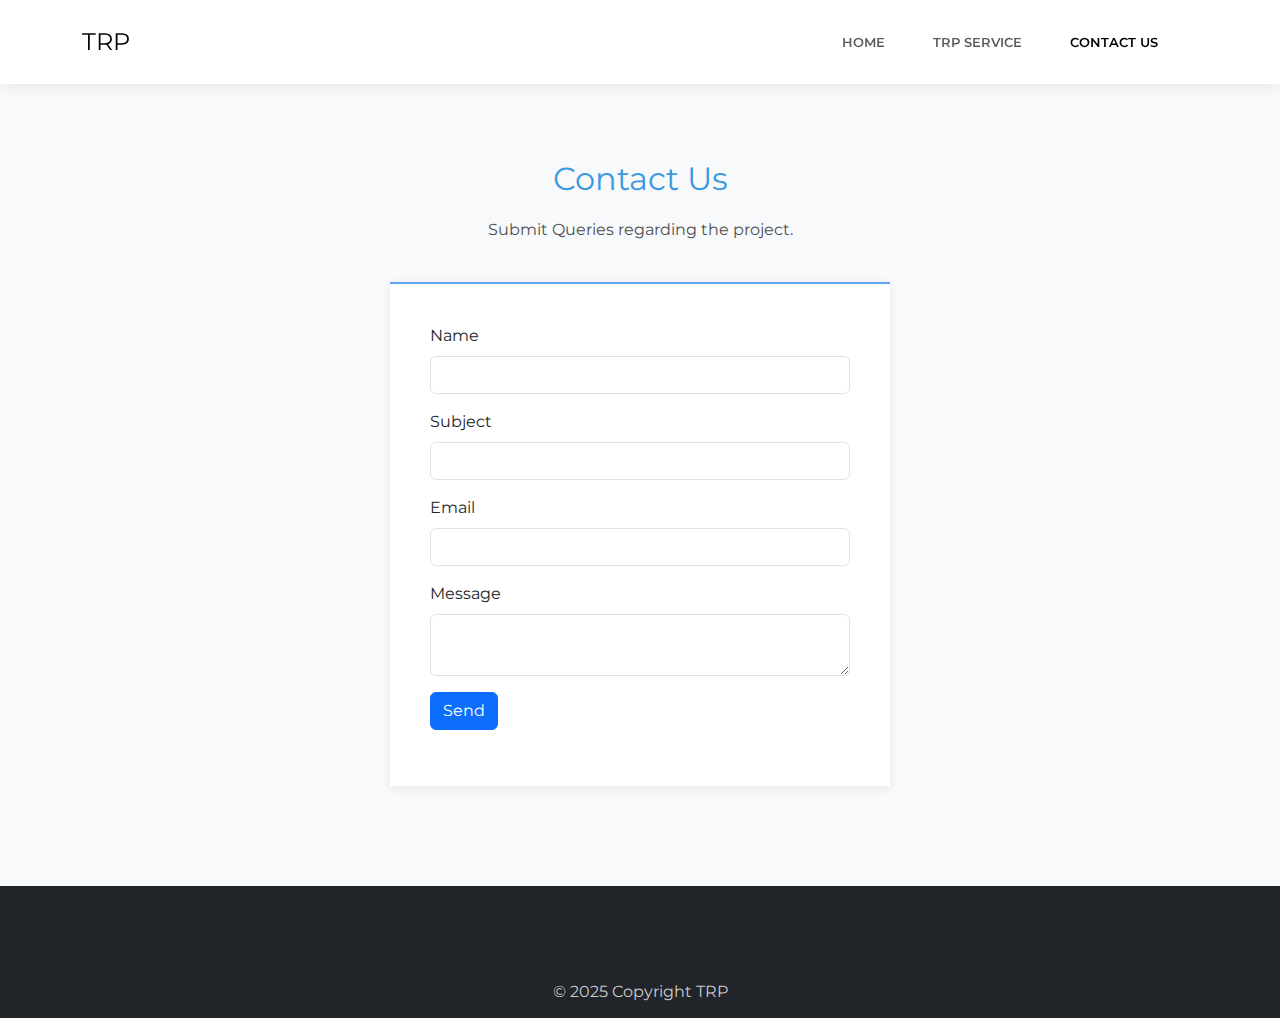
<file: bootstrap_generated_extract/contact-us.html>
<!DOCTYPE html><html data-bs-theme="light" lang="en"><head><meta charset="utf-8"><meta name="viewport" content="width=device-width, initial-scale=1.0, shrink-to-fit=no"><title>Contact Us - TRP</title><link rel="stylesheet" href="assets/bootstrap/css/bootstrap.min.css"><link rel="stylesheet" href="assets/css/styles.min.css"></head><body><nav class="navbar navbar-expand-lg fixed-top bg-body clean-navbar"><div class="container"><a class="navbar-brand logo" href="#">TRP</a><button data-bs-toggle="collapse" class="navbar-toggler" data-bs-target="#navcol-1"><span class="visually-hidden">Toggle navigation</span><span class="navbar-toggler-icon"></span></button><div class="collapse navbar-collapse" id="navcol-1"><ul class="navbar-nav ms-auto"><li class="nav-item"><a class="nav-link" href="/index.html">Home</a></li><li class="nav-item"><a class="nav-link" href="trp-service.html">trp sERVICE</a></li><li class="nav-item"><a class="nav-link active" href="/contact-us.html">Contact Us</a></li></ul></div></div></nav><main class="page"><section class="clean-block clean-form dark"><div class="container"><div class="block-heading"><h2 class="text-info">Contact Us</h2><p>Submit Queries regarding the project.</p></div><form><div class="mb-3"><label class="form-label" for="name">Name</label><input class="form-control" type="text" id="name" name="name" data-bs-theme="light"></div><div class="mb-3"><label class="form-label" for="subject">Subject</label><input class="form-control" type="text" id="subject" name="subject" data-bs-theme="light"></div><div class="mb-3"><label class="form-label" for="email">Email</label><input class="form-control" type="email" id="email" name="email" data-bs-theme="light"></div><div class="mb-3"><label class="form-label" for="message">Message</label><textarea class="form-control" id="message" name="message" data-bs-theme="light"></textarea></div><div class="mb-3"><button class="btn btn-primary" type="submit">Send</button></div></form></div></section></main><footer class="page-footer dark"><div class="footer-copyright"><p>© 2025 Copyright TRP</p></div></footer><script src="https://cdnjs.cloudflare.com/ajax/libs/jquery/3.7.0/jquery.min.js"></script><script src="https://cdn.jsdelivr.net/npm/bootstrap@5.3.3/dist/js/bootstrap.bundle.min.js"></script><script src="assets/js/script.min.js"></script></body></html>
</file>
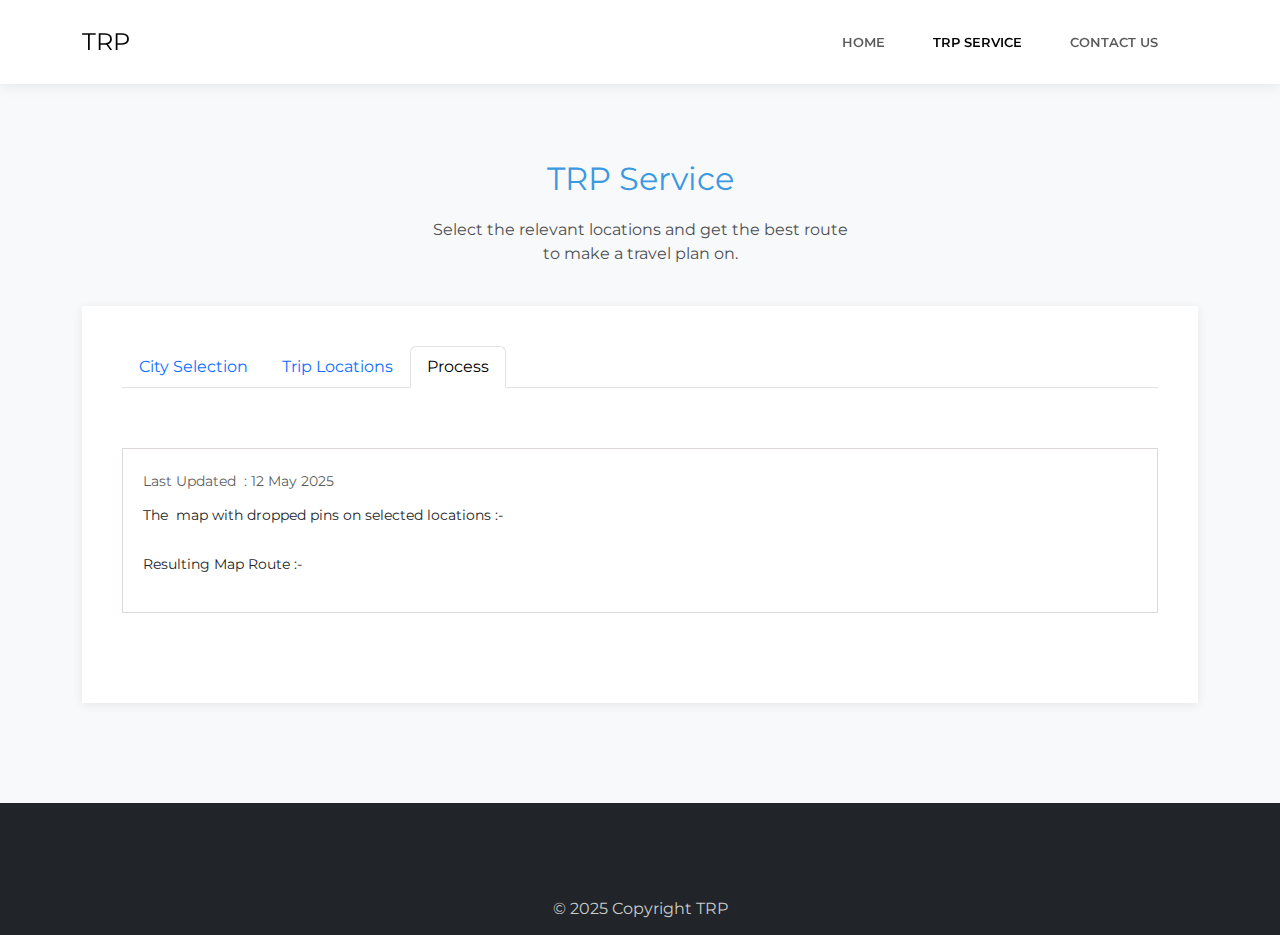
<file: bootstrap_generated_extract/trp-service.html>
<!DOCTYPE html>
<html data-bs-theme="light" lang="en">

<head>
    <meta charset="utf-8">
    <meta name="viewport" content="width=device-width, initial-scale=1.0, shrink-to-fit=no">
    <title>TRP Service</title>
    <link rel="stylesheet" href="assets/bootstrap/css/bootstrap.min.css">
    <link rel="stylesheet" href="assets/css/Montserrat.css">
    <link rel="stylesheet" href="assets/css/baguetteBox.min.css">
    <link rel="stylesheet" href="assets/css/vanilla-zoom.min.css">
</head>

<body>
    <nav class="navbar navbar-expand-lg fixed-top bg-body clean-navbar">
        <div class="container"><a class="navbar-brand logo" href="#">TRP</a><button data-bs-toggle="collapse" class="navbar-toggler" data-bs-target="#navcol-1"><span class="visually-hidden">Toggle navigation</span><span class="navbar-toggler-icon"></span></button>
            <div class="collapse navbar-collapse" id="navcol-1">
                <ul class="navbar-nav ms-auto">
                    <li class="nav-item"><a class="nav-link" href="/index.html">Home</a></li>
                    <li class="nav-item"><a class="nav-link active" href="trp-service.html">trp sERVICE</a></li>
                    <li class="nav-item"><a class="nav-link" href="/contact-us.html">Contact Us</a></li>
                </ul>
            </div>
        </div>
    </nav>
    <main class="page">
        <section class="clean-block clean-product dark">
            <div class="container">
                <div class="block-heading">
                    <h2 class="text-info">TRP Service</h2>
                    <p>Select the relevant locations and get the best route to make a travel plan on.</p>
                </div>
                <div class="block-content">
                    <div class="product-info">
                        <div>
                            <ul class="nav nav-tabs" role="tablist" id="trp-tabs">
                                <li class="nav-item" role="presentation"><a class="nav-link" role="tab" data-bs-toggle="tab" id="city-selection-tab" href="#city-selection">City Selection</a></li>
                                <li class="nav-item" role="presentation"><a class="nav-link" role="tab" data-bs-toggle="tab" id="trip-location-tab" href="#trip-location">Trip Locations</a></li>
                                <li class="nav-item" role="presentation"><a class="nav-link active" role="tab" data-bs-toggle="tab" id="progress-tab" href="#progress">Process</a></li>
                            </ul>
                            <div class="tab-content" id="trp-tab-content">
                                <div class="tab-pane fade description" role="tabpanel" id="city-selection">
                                    <div class="row">
                                        <div class="col-md-5">
                                            <figure class="figure"><img class="img-fluid figure-img" alt="city buildings during sunset" src="assets/img/photo-1512531123205-560f5974e686.jpg"></figure>
                                        </div>
                                        <div class="col-md-7">
                                            <h4 class="mt-4">SELECT A CITY</h4>
                                            <p class="mb-3">&nbsp;After selection move on to the next tab.</p>
                                            <div class="input-group"><span class="input-group-text">Selected :</span><input class="form-control" type="text" id="current-city" disabled="" readonly="">
                                                <div class="dropdown"><button class="btn btn-outline-primary dropdown-toggle rounded-0 rounded-end" aria-expanded="false" data-bs-toggle="dropdown" type="button">Cities</button>
                                                    <div class="dropdown-menu"><a class="dropdown-item" href="#">First Item</a><a class="dropdown-item" href="#">Second Item</a><a class="dropdown-item" href="#">Third Item</a></div>
                                                </div>
                                            </div>
                                            <p class="text-info mt-3">Description : No Option Selected</p>
                                            <div class="d-flex justify-content-end"><a class="btn btn-success disabled" role="button" href="trp-service.html">Confirm</a></div>
                                        </div>
                                    </div>
                                    <p>*Currently there are a limited number of cities available since we are gathering data. You need to select one of the city you want to travel and you will be a number of attractions you want to select from.</p>
                                </div>
                                <div class="tab-pane fade specifications" role="tabpanel" id="trip-location">
                                    <div class="container px-5">
                                        <p><strong>*Click on Confirm at the bottom of the page to move on to the process tab.</strong></p>
                                        <div class="container">
                                            <form class="form-control" method="post">
                                                <div class="products">
                                                    <div class="row g-0">
                                                        <div class="col-12 col-md-6 col-lg-4">
                                                            <div class="clean-product-item">
                                                                <div class="image"><a href="#"><img class="img-fluid d-block mx-auto" alt="lighthouse on rock formation near calm water" src="assets/img/photo-1544807084-48e57417f648.jpg"></a></div>
                                                                <div class="product-name"><a href="#">The Cliff</a></div>
                                                                <p class="text-start">A cliff with a watchtower and a beautiful view.</p>
                                                                <div class="about">
                                                                    <div class="rating"><img src="assets/img/star.svg"><img src="assets/img/star.svg"><img src="assets/img/star.svg"><img src="assets/img/star-half-empty.svg"><img src="assets/img/star-empty.svg"></div>
                                                                    <div class="font-monospace bg-primary-subtle border rounded d-flex p-1">
                                                                        <div class="form-check"><input class="form-check-input" type="checkbox" id="formCheck-1"><label class="form-check-label" for="formCheck-1">Select</label></div>
                                                                    </div>
                                                                </div>
                                                            </div>
                                                        </div>
                                                        <div class="col-12 col-md-6 col-lg-4">
                                                            <div class="clean-product-item">
                                                                <div class="image"><a href="#"><img class="img-fluid d-block mx-auto" alt="trees under blue sky and white clouds at daytime" src="assets/img/photo-1516117505817-8f26dd5d1b78-1.jpg"></a></div>
                                                                <div class="product-name"><a href="#">The Mountains</a>
                                                                    <p class="text-start">A collection of tress with the best night view of the sky</p>
                                                                </div>
                                                                <div class="about">
                                                                    <div class="rating"><img src="assets/img/star.svg"><img src="assets/img/star.svg"><img src="assets/img/star.svg"><img src="assets/img/star-half-empty.svg"><img src="assets/img/star-empty.svg"></div>
                                                                    <div class="font-monospace bg-primary-subtle border rounded d-flex p-1">
                                                                        <div class="form-check"><input class="form-check-input" type="checkbox" id="formCheck-2"><label class="form-check-label" for="formCheck-2">Select</label></div>
                                                                    </div>
                                                                </div>
                                                            </div>
                                                        </div>
                                                        <div class="col-12 col-md-6 col-lg-4">
                                                            <div class="clean-product-item">
                                                                <div class="image"><a href="#"><img class="img-fluid d-block mx-auto" alt="green grass field under blue sky during daytime" src="assets/img/photo-1620031618014-31ef64d42589.jpg"></a></div>
                                                                <div class="product-name"><a href="#">The Forest</a>
                                                                    <p class="text-start">An epicenter of rare animals, that are visited by a large number of tourist.</p>
                                                                </div>
                                                                <div class="about">
                                                                    <div class="rating"><img src="assets/img/star.svg"><img src="assets/img/star.svg"><img src="assets/img/star.svg"><img src="assets/img/star-half-empty.svg"><img src="assets/img/star-empty.svg"></div>
                                                                    <div class="font-monospace bg-primary-subtle border rounded d-flex p-1">
                                                                        <div class="form-check"><input class="form-check-input" type="checkbox" id="formCheck-3"><label class="form-check-label" for="formCheck-3">Select</label></div>
                                                                    </div>
                                                                </div>
                                                            </div>
                                                        </div>
                                                        <div class="col-12 col-md-6 col-lg-4">
                                                            <div class="clean-product-item">
                                                                <div class="image"><a href="#"><img class="img-fluid d-block mx-auto" alt="a sign that says in the beach on it" src="assets/img/photo-1638436518676-7571917aeca5.jpg"></a></div>
                                                                <div class="product-name"><a href="#">The Beach</a>
                                                                    <p class="text-start">A beach with a beautiful view alongside the stalls for food.</p>
                                                                </div>
                                                                <div class="about">
                                                                    <div class="rating"><img src="assets/img/star.svg"><img src="assets/img/star.svg"><img src="assets/img/star.svg"><img src="assets/img/star-half-empty.svg"><img src="assets/img/star-empty.svg"></div>
                                                                    <div class="font-monospace bg-primary-subtle border rounded d-flex p-1">
                                                                        <div class="form-check"><input class="form-check-input" type="checkbox" id="formCheck-4"><label class="form-check-label" for="formCheck-4">Select</label></div>
                                                                    </div>
                                                                </div>
                                                            </div>
                                                        </div>
                                                    </div>
                                                </div>
                                            </form>
                                        </div>
                                    </div>
                                </div>
                                <div class="tab-pane fade show active" role="tabpanel" id="progress">
                                    <div class="reviews"></div>
                                    <div class="reviews">
                                        <div class="review-item"><span class="text-muted">Last Updated&nbsp; :&nbsp;</span><span class="text-muted">12 May 2025</span>
                                            <div>
                                                <p>The&nbsp; map with dropped pins on selected locations :-</p>
                                                <div class="d-flex"></div>
                                            </div>
                                            <div>
                                                <p>Resulting Map Route :-</p>
                                                <div class="d-flex"></div>
                                            </div>
                                        </div>
                                    </div>
                                </div>
                            </div>
                        </div>
                    </div>
                </div>
            </div>
        </section>
    </main>
    <footer class="page-footer dark">
        <div class="footer-copyright">
            <p>© 2025 Copyright TRP</p>
        </div>
    </footer>
    <script src="https://cdnjs.cloudflare.com/ajax/libs/jquery/3.7.0/jquery.min.js"></script>
    <script src="https://cdn.jsdelivr.net/npm/bootstrap@5.3.3/dist/js/bootstrap.bundle.min.js"></script>
    <script src="assets/js/baguetteBox.min.js"></script>
    <script src="assets/js/vanilla-zoom.js"></script>
    <script src="assets/js/theme.js"></script>
</body>

</html>
</file>
<file: bootstrap_generated_extract/assets/css/Montserrat.css>
@font-face {
	font-family: 'Montserrat';
	src: url(../../assets/fonts/Montserrat-a0ffb9715316980cb2fe32862377e7ed.woff2) format('woff2');
	font-weight: 400;
	font-style: italic;
	font-display: swap;
	unicode-range: U+0460-052F, U+1C80-1C8A, U+20B4, U+2DE0-2DFF, U+A640-A69F, U+FE2E-FE2F;
}

@font-face {
	font-family: 'Montserrat';
	src: url(../../assets/fonts/Montserrat-fd9b2d6147ffc20dcad5020bc0050a43.woff2) format('woff2');
	font-weight: 400;
	font-style: italic;
	font-display: swap;
	unicode-range: U+0301, U+0400-045F, U+0490-0491, U+04B0-04B1, U+2116;
}

@font-face {
	font-family: 'Montserrat';
	src: url(../../assets/fonts/Montserrat-aa34b0955ab0849074bbe1173921aee9.woff2) format('woff2');
	font-weight: 400;
	font-style: italic;
	font-display: swap;
	unicode-range: U+0102-0103, U+0110-0111, U+0128-0129, U+0168-0169, U+01A0-01A1, U+01AF-01B0, U+0300-0301, U+0303-0304, U+0308-0309, U+0323, U+0329, U+1EA0-1EF9, U+20AB;
}

@font-face {
	font-family: 'Montserrat';
	src: url(../../assets/fonts/Montserrat-795f1435ae06597ce4b38d5af3d97474.woff2) format('woff2');
	font-weight: 400;
	font-style: italic;
	font-display: swap;
	unicode-range: U+0100-02BA, U+02BD-02C5, U+02C7-02CC, U+02CE-02D7, U+02DD-02FF, U+0304, U+0308, U+0329, U+1D00-1DBF, U+1E00-1E9F, U+1EF2-1EFF, U+2020, U+20A0-20AB, U+20AD-20C0, U+2113, U+2C60-2C7F, U+A720-A7FF;
}

@font-face {
	font-family: 'Montserrat';
	src: url(../../assets/fonts/Montserrat-4c98c8ba84ef4306945b6a6d8ee7140c.woff2) format('woff2');
	font-weight: 400;
	font-style: italic;
	font-display: swap;
	unicode-range: U+0000-00FF, U+0131, U+0152-0153, U+02BB-02BC, U+02C6, U+02DA, U+02DC, U+0304, U+0308, U+0329, U+2000-206F, U+20AC, U+2122, U+2191, U+2193, U+2212, U+2215, U+FEFF, U+FFFD;
}

@font-face {
	font-family: 'Montserrat';
	src: url(../../assets/fonts/Montserrat-a0ffb9715316980cb2fe32862377e7ed.woff2) format('woff2');
	font-weight: 600;
	font-style: italic;
	font-display: swap;
	unicode-range: U+0460-052F, U+1C80-1C8A, U+20B4, U+2DE0-2DFF, U+A640-A69F, U+FE2E-FE2F;
}

@font-face {
	font-family: 'Montserrat';
	src: url(../../assets/fonts/Montserrat-fd9b2d6147ffc20dcad5020bc0050a43.woff2) format('woff2');
	font-weight: 600;
	font-style: italic;
	font-display: swap;
	unicode-range: U+0301, U+0400-045F, U+0490-0491, U+04B0-04B1, U+2116;
}

@font-face {
	font-family: 'Montserrat';
	src: url(../../assets/fonts/Montserrat-aa34b0955ab0849074bbe1173921aee9.woff2) format('woff2');
	font-weight: 600;
	font-style: italic;
	font-display: swap;
	unicode-range: U+0102-0103, U+0110-0111, U+0128-0129, U+0168-0169, U+01A0-01A1, U+01AF-01B0, U+0300-0301, U+0303-0304, U+0308-0309, U+0323, U+0329, U+1EA0-1EF9, U+20AB;
}

@font-face {
	font-family: 'Montserrat';
	src: url(../../assets/fonts/Montserrat-795f1435ae06597ce4b38d5af3d97474.woff2) format('woff2');
	font-weight: 600;
	font-style: italic;
	font-display: swap;
	unicode-range: U+0100-02BA, U+02BD-02C5, U+02C7-02CC, U+02CE-02D7, U+02DD-02FF, U+0304, U+0308, U+0329, U+1D00-1DBF, U+1E00-1E9F, U+1EF2-1EFF, U+2020, U+20A0-20AB, U+20AD-20C0, U+2113, U+2C60-2C7F, U+A720-A7FF;
}

@font-face {
	font-family: 'Montserrat';
	src: url(../../assets/fonts/Montserrat-4c98c8ba84ef4306945b6a6d8ee7140c.woff2) format('woff2');
	font-weight: 600;
	font-style: italic;
	font-display: swap;
	unicode-range: U+0000-00FF, U+0131, U+0152-0153, U+02BB-02BC, U+02C6, U+02DA, U+02DC, U+0304, U+0308, U+0329, U+2000-206F, U+20AC, U+2122, U+2191, U+2193, U+2212, U+2215, U+FEFF, U+FFFD;
}

@font-face {
	font-family: 'Montserrat';
	src: url(../../assets/fonts/Montserrat-a0ffb9715316980cb2fe32862377e7ed.woff2) format('woff2');
	font-weight: 700;
	font-style: italic;
	font-display: swap;
	unicode-range: U+0460-052F, U+1C80-1C8A, U+20B4, U+2DE0-2DFF, U+A640-A69F, U+FE2E-FE2F;
}

@font-face {
	font-family: 'Montserrat';
	src: url(../../assets/fonts/Montserrat-fd9b2d6147ffc20dcad5020bc0050a43.woff2) format('woff2');
	font-weight: 700;
	font-style: italic;
	font-display: swap;
	unicode-range: U+0301, U+0400-045F, U+0490-0491, U+04B0-04B1, U+2116;
}

@font-face {
	font-family: 'Montserrat';
	src: url(../../assets/fonts/Montserrat-aa34b0955ab0849074bbe1173921aee9.woff2) format('woff2');
	font-weight: 700;
	font-style: italic;
	font-display: swap;
	unicode-range: U+0102-0103, U+0110-0111, U+0128-0129, U+0168-0169, U+01A0-01A1, U+01AF-01B0, U+0300-0301, U+0303-0304, U+0308-0309, U+0323, U+0329, U+1EA0-1EF9, U+20AB;
}

@font-face {
	font-family: 'Montserrat';
	src: url(../../assets/fonts/Montserrat-795f1435ae06597ce4b38d5af3d97474.woff2) format('woff2');
	font-weight: 700;
	font-style: italic;
	font-display: swap;
	unicode-range: U+0100-02BA, U+02BD-02C5, U+02C7-02CC, U+02CE-02D7, U+02DD-02FF, U+0304, U+0308, U+0329, U+1D00-1DBF, U+1E00-1E9F, U+1EF2-1EFF, U+2020, U+20A0-20AB, U+20AD-20C0, U+2113, U+2C60-2C7F, U+A720-A7FF;
}

@font-face {
	font-family: 'Montserrat';
	src: url(../../assets/fonts/Montserrat-4c98c8ba84ef4306945b6a6d8ee7140c.woff2) format('woff2');
	font-weight: 700;
	font-style: italic;
	font-display: swap;
	unicode-range: U+0000-00FF, U+0131, U+0152-0153, U+02BB-02BC, U+02C6, U+02DA, U+02DC, U+0304, U+0308, U+0329, U+2000-206F, U+20AC, U+2122, U+2191, U+2193, U+2212, U+2215, U+FEFF, U+FFFD;
}

@font-face {
	font-family: 'Montserrat';
	src: url(../../assets/fonts/Montserrat-16d9ee0ebbec087f1d7d1a0a3f72e273.woff2) format('woff2');
	font-weight: 400;
	font-style: normal;
	font-display: swap;
	unicode-range: U+0460-052F, U+1C80-1C8A, U+20B4, U+2DE0-2DFF, U+A640-A69F, U+FE2E-FE2F;
}

@font-face {
	font-family: 'Montserrat';
	src: url(../../assets/fonts/Montserrat-30bd1028004fd46e16721f5aacb1be51.woff2) format('woff2');
	font-weight: 400;
	font-style: normal;
	font-display: swap;
	unicode-range: U+0301, U+0400-045F, U+0490-0491, U+04B0-04B1, U+2116;
}

@font-face {
	font-family: 'Montserrat';
	src: url(../../assets/fonts/Montserrat-b5899d3276b788302c5a70ae63bd6fa3.woff2) format('woff2');
	font-weight: 400;
	font-style: normal;
	font-display: swap;
	unicode-range: U+0102-0103, U+0110-0111, U+0128-0129, U+0168-0169, U+01A0-01A1, U+01AF-01B0, U+0300-0301, U+0303-0304, U+0308-0309, U+0323, U+0329, U+1EA0-1EF9, U+20AB;
}

@font-face {
	font-family: 'Montserrat';
	src: url(../../assets/fonts/Montserrat-7547625e950afd651949fbd223fa9eba.woff2) format('woff2');
	font-weight: 400;
	font-style: normal;
	font-display: swap;
	unicode-range: U+0100-02BA, U+02BD-02C5, U+02C7-02CC, U+02CE-02D7, U+02DD-02FF, U+0304, U+0308, U+0329, U+1D00-1DBF, U+1E00-1E9F, U+1EF2-1EFF, U+2020, U+20A0-20AB, U+20AD-20C0, U+2113, U+2C60-2C7F, U+A720-A7FF;
}

@font-face {
	font-family: 'Montserrat';
	src: url(../../assets/fonts/Montserrat-acc5ddb9ccd43e6501c2cdc1846574f4.woff2) format('woff2');
	font-weight: 400;
	font-style: normal;
	font-display: swap;
	unicode-range: U+0000-00FF, U+0131, U+0152-0153, U+02BB-02BC, U+02C6, U+02DA, U+02DC, U+0304, U+0308, U+0329, U+2000-206F, U+20AC, U+2122, U+2191, U+2193, U+2212, U+2215, U+FEFF, U+FFFD;
}

@font-face {
	font-family: 'Montserrat';
	src: url(../../assets/fonts/Montserrat-16d9ee0ebbec087f1d7d1a0a3f72e273.woff2) format('woff2');
	font-weight: 600;
	font-style: normal;
	font-display: swap;
	unicode-range: U+0460-052F, U+1C80-1C8A, U+20B4, U+2DE0-2DFF, U+A640-A69F, U+FE2E-FE2F;
}

@font-face {
	font-family: 'Montserrat';
	src: url(../../assets/fonts/Montserrat-30bd1028004fd46e16721f5aacb1be51.woff2) format('woff2');
	font-weight: 600;
	font-style: normal;
	font-display: swap;
	unicode-range: U+0301, U+0400-045F, U+0490-0491, U+04B0-04B1, U+2116;
}

@font-face {
	font-family: 'Montserrat';
	src: url(../../assets/fonts/Montserrat-b5899d3276b788302c5a70ae63bd6fa3.woff2) format('woff2');
	font-weight: 600;
	font-style: normal;
	font-display: swap;
	unicode-range: U+0102-0103, U+0110-0111, U+0128-0129, U+0168-0169, U+01A0-01A1, U+01AF-01B0, U+0300-0301, U+0303-0304, U+0308-0309, U+0323, U+0329, U+1EA0-1EF9, U+20AB;
}

@font-face {
	font-family: 'Montserrat';
	src: url(../../assets/fonts/Montserrat-7547625e950afd651949fbd223fa9eba.woff2) format('woff2');
	font-weight: 600;
	font-style: normal;
	font-display: swap;
	unicode-range: U+0100-02BA, U+02BD-02C5, U+02C7-02CC, U+02CE-02D7, U+02DD-02FF, U+0304, U+0308, U+0329, U+1D00-1DBF, U+1E00-1E9F, U+1EF2-1EFF, U+2020, U+20A0-20AB, U+20AD-20C0, U+2113, U+2C60-2C7F, U+A720-A7FF;
}

@font-face {
	font-family: 'Montserrat';
	src: url(../../assets/fonts/Montserrat-acc5ddb9ccd43e6501c2cdc1846574f4.woff2) format('woff2');
	font-weight: 600;
	font-style: normal;
	font-display: swap;
	unicode-range: U+0000-00FF, U+0131, U+0152-0153, U+02BB-02BC, U+02C6, U+02DA, U+02DC, U+0304, U+0308, U+0329, U+2000-206F, U+20AC, U+2122, U+2191, U+2193, U+2212, U+2215, U+FEFF, U+FFFD;
}

@font-face {
	font-family: 'Montserrat';
	src: url(../../assets/fonts/Montserrat-16d9ee0ebbec087f1d7d1a0a3f72e273.woff2) format('woff2');
	font-weight: 700;
	font-style: normal;
	font-display: swap;
	unicode-range: U+0460-052F, U+1C80-1C8A, U+20B4, U+2DE0-2DFF, U+A640-A69F, U+FE2E-FE2F;
}

@font-face {
	font-family: 'Montserrat';
	src: url(../../assets/fonts/Montserrat-30bd1028004fd46e16721f5aacb1be51.woff2) format('woff2');
	font-weight: 700;
	font-style: normal;
	font-display: swap;
	unicode-range: U+0301, U+0400-045F, U+0490-0491, U+04B0-04B1, U+2116;
}

@font-face {
	font-family: 'Montserrat';
	src: url(../../assets/fonts/Montserrat-b5899d3276b788302c5a70ae63bd6fa3.woff2) format('woff2');
	font-weight: 700;
	font-style: normal;
	font-display: swap;
	unicode-range: U+0102-0103, U+0110-0111, U+0128-0129, U+0168-0169, U+01A0-01A1, U+01AF-01B0, U+0300-0301, U+0303-0304, U+0308-0309, U+0323, U+0329, U+1EA0-1EF9, U+20AB;
}

@font-face {
	font-family: 'Montserrat';
	src: url(../../assets/fonts/Montserrat-7547625e950afd651949fbd223fa9eba.woff2) format('woff2');
	font-weight: 700;
	font-style: normal;
	font-display: swap;
	unicode-range: U+0100-02BA, U+02BD-02C5, U+02C7-02CC, U+02CE-02D7, U+02DD-02FF, U+0304, U+0308, U+0329, U+1D00-1DBF, U+1E00-1E9F, U+1EF2-1EFF, U+2020, U+20A0-20AB, U+20AD-20C0, U+2113, U+2C60-2C7F, U+A720-A7FF;
}

@font-face {
	font-family: 'Montserrat';
	src: url(../../assets/fonts/Montserrat-acc5ddb9ccd43e6501c2cdc1846574f4.woff2) format('woff2');
	font-weight: 700;
	font-style: normal;
	font-display: swap;
	unicode-range: U+0000-00FF, U+0131, U+0152-0153, U+02BB-02BC, U+02C6, U+02DA, U+02DC, U+0304, U+0308, U+0329, U+2000-206F, U+20AC, U+2122, U+2191, U+2193, U+2212, U+2215, U+FEFF, U+FFFD;
}
</file>
<file: bootstrap_generated_extract/assets/css/styles.min.css>
@font-face{font-family:Montserrat;src:url(../../assets/fonts/Montserrat-a0ffb9715316980cb2fe32862377e7ed.woff2) format('woff2');font-weight:400;font-style:italic;font-display:swap;unicode-range:U+0460-052F,U+1C80-1C8A,U+20B4,U+2DE0-2DFF,U+A640-A69F,U+FE2E-FE2F}@font-face{font-family:Montserrat;src:url(../../assets/fonts/Montserrat-fd9b2d6147ffc20dcad5020bc0050a43.woff2) format('woff2');font-weight:400;font-style:italic;font-display:swap;unicode-range:U+0301,U+0400-045F,U+0490-0491,U+04B0-04B1,U+2116}@font-face{font-family:Montserrat;src:url(../../assets/fonts/Montserrat-aa34b0955ab0849074bbe1173921aee9.woff2) format('woff2');font-weight:400;font-style:italic;font-display:swap;unicode-range:U+0102-0103,U+0110-0111,U+0128-0129,U+0168-0169,U+01A0-01A1,U+01AF-01B0,U+0300-0301,U+0303-0304,U+0308-0309,U+0323,U+0329,U+1EA0-1EF9,U+20AB}@font-face{font-family:Montserrat;src:url(../../assets/fonts/Montserrat-795f1435ae06597ce4b38d5af3d97474.woff2) format('woff2');font-weight:400;font-style:italic;font-display:swap;unicode-range:U+0100-02BA,U+02BD-02C5,U+02C7-02CC,U+02CE-02D7,U+02DD-02FF,U+0304,U+0308,U+0329,U+1D00-1DBF,U+1E00-1E9F,U+1EF2-1EFF,U+2020,U+20A0-20AB,U+20AD-20C0,U+2113,U+2C60-2C7F,U+A720-A7FF}@font-face{font-family:Montserrat;src:url(../../assets/fonts/Montserrat-4c98c8ba84ef4306945b6a6d8ee7140c.woff2) format('woff2');font-weight:400;font-style:italic;font-display:swap;unicode-range:U+0000-00FF,U+0131,U+0152-0153,U+02BB-02BC,U+02C6,U+02DA,U+02DC,U+0304,U+0308,U+0329,U+2000-206F,U+20AC,U+2122,U+2191,U+2193,U+2212,U+2215,U+FEFF,U+FFFD}@font-face{font-family:Montserrat;src:url(../../assets/fonts/Montserrat-a0ffb9715316980cb2fe32862377e7ed.woff2) format('woff2');font-weight:600;font-style:italic;font-display:swap;unicode-range:U+0460-052F,U+1C80-1C8A,U+20B4,U+2DE0-2DFF,U+A640-A69F,U+FE2E-FE2F}@font-face{font-family:Montserrat;src:url(../../assets/fonts/Montserrat-fd9b2d6147ffc20dcad5020bc0050a43.woff2) format('woff2');font-weight:600;font-style:italic;font-display:swap;unicode-range:U+0301,U+0400-045F,U+0490-0491,U+04B0-04B1,U+2116}@font-face{font-family:Montserrat;src:url(../../assets/fonts/Montserrat-aa34b0955ab0849074bbe1173921aee9.woff2) format('woff2');font-weight:600;font-style:italic;font-display:swap;unicode-range:U+0102-0103,U+0110-0111,U+0128-0129,U+0168-0169,U+01A0-01A1,U+01AF-01B0,U+0300-0301,U+0303-0304,U+0308-0309,U+0323,U+0329,U+1EA0-1EF9,U+20AB}@font-face{font-family:Montserrat;src:url(../../assets/fonts/Montserrat-795f1435ae06597ce4b38d5af3d97474.woff2) format('woff2');font-weight:600;font-style:italic;font-display:swap;unicode-range:U+0100-02BA,U+02BD-02C5,U+02C7-02CC,U+02CE-02D7,U+02DD-02FF,U+0304,U+0308,U+0329,U+1D00-1DBF,U+1E00-1E9F,U+1EF2-1EFF,U+2020,U+20A0-20AB,U+20AD-20C0,U+2113,U+2C60-2C7F,U+A720-A7FF}@font-face{font-family:Montserrat;src:url(../../assets/fonts/Montserrat-4c98c8ba84ef4306945b6a6d8ee7140c.woff2) format('woff2');font-weight:600;font-style:italic;font-display:swap;unicode-range:U+0000-00FF,U+0131,U+0152-0153,U+02BB-02BC,U+02C6,U+02DA,U+02DC,U+0304,U+0308,U+0329,U+2000-206F,U+20AC,U+2122,U+2191,U+2193,U+2212,U+2215,U+FEFF,U+FFFD}@font-face{font-family:Montserrat;src:url(../../assets/fonts/Montserrat-a0ffb9715316980cb2fe32862377e7ed.woff2) format('woff2');font-weight:700;font-style:italic;font-display:swap;unicode-range:U+0460-052F,U+1C80-1C8A,U+20B4,U+2DE0-2DFF,U+A640-A69F,U+FE2E-FE2F}@font-face{font-family:Montserrat;src:url(../../assets/fonts/Montserrat-fd9b2d6147ffc20dcad5020bc0050a43.woff2) format('woff2');font-weight:700;font-style:italic;font-display:swap;unicode-range:U+0301,U+0400-045F,U+0490-0491,U+04B0-04B1,U+2116}@font-face{font-family:Montserrat;src:url(../../assets/fonts/Montserrat-aa34b0955ab0849074bbe1173921aee9.woff2) format('woff2');font-weight:700;font-style:italic;font-display:swap;unicode-range:U+0102-0103,U+0110-0111,U+0128-0129,U+0168-0169,U+01A0-01A1,U+01AF-01B0,U+0300-0301,U+0303-0304,U+0308-0309,U+0323,U+0329,U+1EA0-1EF9,U+20AB}@font-face{font-family:Montserrat;src:url(../../assets/fonts/Montserrat-795f1435ae06597ce4b38d5af3d97474.woff2) format('woff2');font-weight:700;font-style:italic;font-display:swap;unicode-range:U+0100-02BA,U+02BD-02C5,U+02C7-02CC,U+02CE-02D7,U+02DD-02FF,U+0304,U+0308,U+0329,U+1D00-1DBF,U+1E00-1E9F,U+1EF2-1EFF,U+2020,U+20A0-20AB,U+20AD-20C0,U+2113,U+2C60-2C7F,U+A720-A7FF}@font-face{font-family:Montserrat;src:url(../../assets/fonts/Montserrat-4c98c8ba84ef4306945b6a6d8ee7140c.woff2) format('woff2');font-weight:700;font-style:italic;font-display:swap;unicode-range:U+0000-00FF,U+0131,U+0152-0153,U+02BB-02BC,U+02C6,U+02DA,U+02DC,U+0304,U+0308,U+0329,U+2000-206F,U+20AC,U+2122,U+2191,U+2193,U+2212,U+2215,U+FEFF,U+FFFD}@font-face{font-family:Montserrat;src:url(../../assets/fonts/Montserrat-16d9ee0ebbec087f1d7d1a0a3f72e273.woff2) format('woff2');font-weight:400;font-style:normal;font-display:swap;unicode-range:U+0460-052F,U+1C80-1C8A,U+20B4,U+2DE0-2DFF,U+A640-A69F,U+FE2E-FE2F}@font-face{font-family:Montserrat;src:url(../../assets/fonts/Montserrat-30bd1028004fd46e16721f5aacb1be51.woff2) format('woff2');font-weight:400;font-style:normal;font-display:swap;unicode-range:U+0301,U+0400-045F,U+0490-0491,U+04B0-04B1,U+2116}@font-face{font-family:Montserrat;src:url(../../assets/fonts/Montserrat-b5899d3276b788302c5a70ae63bd6fa3.woff2) format('woff2');font-weight:400;font-style:normal;font-display:swap;unicode-range:U+0102-0103,U+0110-0111,U+0128-0129,U+0168-0169,U+01A0-01A1,U+01AF-01B0,U+0300-0301,U+0303-0304,U+0308-0309,U+0323,U+0329,U+1EA0-1EF9,U+20AB}@font-face{font-family:Montserrat;src:url(../../assets/fonts/Montserrat-7547625e950afd651949fbd223fa9eba.woff2) format('woff2');font-weight:400;font-style:normal;font-display:swap;unicode-range:U+0100-02BA,U+02BD-02C5,U+02C7-02CC,U+02CE-02D7,U+02DD-02FF,U+0304,U+0308,U+0329,U+1D00-1DBF,U+1E00-1E9F,U+1EF2-1EFF,U+2020,U+20A0-20AB,U+20AD-20C0,U+2113,U+2C60-2C7F,U+A720-A7FF}@font-face{font-family:Montserrat;src:url(../../assets/fonts/Montserrat-acc5ddb9ccd43e6501c2cdc1846574f4.woff2) format('woff2');font-weight:400;font-style:normal;font-display:swap;unicode-range:U+0000-00FF,U+0131,U+0152-0153,U+02BB-02BC,U+02C6,U+02DA,U+02DC,U+0304,U+0308,U+0329,U+2000-206F,U+20AC,U+2122,U+2191,U+2193,U+2212,U+2215,U+FEFF,U+FFFD}@font-face{font-family:Montserrat;src:url(../../assets/fonts/Montserrat-16d9ee0ebbec087f1d7d1a0a3f72e273.woff2) format('woff2');font-weight:600;font-style:normal;font-display:swap;unicode-range:U+0460-052F,U+1C80-1C8A,U+20B4,U+2DE0-2DFF,U+A640-A69F,U+FE2E-FE2F}@font-face{font-family:Montserrat;src:url(../../assets/fonts/Montserrat-30bd1028004fd46e16721f5aacb1be51.woff2) format('woff2');font-weight:600;font-style:normal;font-display:swap;unicode-range:U+0301,U+0400-045F,U+0490-0491,U+04B0-04B1,U+2116}@font-face{font-family:Montserrat;src:url(../../assets/fonts/Montserrat-b5899d3276b788302c5a70ae63bd6fa3.woff2) format('woff2');font-weight:600;font-style:normal;font-display:swap;unicode-range:U+0102-0103,U+0110-0111,U+0128-0129,U+0168-0169,U+01A0-01A1,U+01AF-01B0,U+0300-0301,U+0303-0304,U+0308-0309,U+0323,U+0329,U+1EA0-1EF9,U+20AB}@font-face{font-family:Montserrat;src:url(../../assets/fonts/Montserrat-7547625e950afd651949fbd223fa9eba.woff2) format('woff2');font-weight:600;font-style:normal;font-display:swap;unicode-range:U+0100-02BA,U+02BD-02C5,U+02C7-02CC,U+02CE-02D7,U+02DD-02FF,U+0304,U+0308,U+0329,U+1D00-1DBF,U+1E00-1E9F,U+1EF2-1EFF,U+2020,U+20A0-20AB,U+20AD-20C0,U+2113,U+2C60-2C7F,U+A720-A7FF}@font-face{font-family:Montserrat;src:url(../../assets/fonts/Montserrat-acc5ddb9ccd43e6501c2cdc1846574f4.woff2) format('woff2');font-weight:600;font-style:normal;font-display:swap;unicode-range:U+0000-00FF,U+0131,U+0152-0153,U+02BB-02BC,U+02C6,U+02DA,U+02DC,U+0304,U+0308,U+0329,U+2000-206F,U+20AC,U+2122,U+2191,U+2193,U+2212,U+2215,U+FEFF,U+FFFD}@font-face{font-family:Montserrat;src:url(../../assets/fonts/Montserrat-16d9ee0ebbec087f1d7d1a0a3f72e273.woff2) format('woff2');font-weight:700;font-style:normal;font-display:swap;unicode-range:U+0460-052F,U+1C80-1C8A,U+20B4,U+2DE0-2DFF,U+A640-A69F,U+FE2E-FE2F}@font-face{font-family:Montserrat;src:url(../../assets/fonts/Montserrat-30bd1028004fd46e16721f5aacb1be51.woff2) format('woff2');font-weight:700;font-style:normal;font-display:swap;unicode-range:U+0301,U+0400-045F,U+0490-0491,U+04B0-04B1,U+2116}@font-face{font-family:Montserrat;src:url(../../assets/fonts/Montserrat-b5899d3276b788302c5a70ae63bd6fa3.woff2) format('woff2');font-weight:700;font-style:normal;font-display:swap;unicode-range:U+0102-0103,U+0110-0111,U+0128-0129,U+0168-0169,U+01A0-01A1,U+01AF-01B0,U+0300-0301,U+0303-0304,U+0308-0309,U+0323,U+0329,U+1EA0-1EF9,U+20AB}@font-face{font-family:Montserrat;src:url(../../assets/fonts/Montserrat-7547625e950afd651949fbd223fa9eba.woff2) format('woff2');font-weight:700;font-style:normal;font-display:swap;unicode-range:U+0100-02BA,U+02BD-02C5,U+02C7-02CC,U+02CE-02D7,U+02DD-02FF,U+0304,U+0308,U+0329,U+1D00-1DBF,U+1E00-1E9F,U+1EF2-1EFF,U+2020,U+20A0-20AB,U+20AD-20C0,U+2113,U+2C60-2C7F,U+A720-A7FF}@font-face{font-family:Montserrat;src:url(../../assets/fonts/Montserrat-acc5ddb9ccd43e6501c2cdc1846574f4.woff2) format('woff2');font-weight:700;font-style:normal;font-display:swap;unicode-range:U+0000-00FF,U+0131,U+0152-0153,U+02BB-02BC,U+02C6,U+02DA,U+02DC,U+0304,U+0308,U+0329,U+2000-206F,U+20AC,U+2122,U+2191,U+2193,U+2212,U+2215,U+FEFF,U+FFFD}#baguetteBox-overlay{display:none;opacity:0;position:fixed;overflow:hidden;top:0;left:0;width:100%;height:100%;z-index:1000000;background-color:rgba(0,0,0,.8);-webkit-transition:opacity .5s;transition:opacity .5s}#baguetteBox-overlay.visible,.vanilla-zoom .sidebar img.small-preview.active,.vanilla-zoom .sidebar img.small-preview:hover{opacity:1}#baguetteBox-overlay .full-image{display:inline-block;position:relative;width:100%;height:100%;text-align:center}#baguetteBox-overlay .full-image figure{display:inline;margin:0;height:100%}#baguetteBox-overlay .full-image img{display:inline-block;width:auto;height:auto;max-height:100%;max-width:100%;vertical-align:middle;-webkit-box-shadow:0 0 8px rgba(0,0,0,.6);-moz-box-shadow:0 0 8px rgba(0,0,0,.6);box-shadow:0 0 8px rgba(0,0,0,.6)}#baguetteBox-overlay .full-image figcaption{display:block;position:absolute;bottom:0;width:100%;text-align:center;line-height:1.8;white-space:normal;color:#ccc;background-color:rgba(0,0,0,.6);font-family:sans-serif}#baguetteBox-overlay .full-image:before{content:"";display:inline-block;height:50%;width:1px;margin-right:-1px}#baguetteBox-slider{position:absolute;left:0;top:0;height:100%;width:100%;white-space:nowrap;-webkit-transition:left .4s,-webkit-transform .4s;transition:left .4s,transform .4s,-webkit-transform .4s,-moz-transform .4s}#baguetteBox-slider.bounce-from-right{-webkit-animation:.4s ease-out bounceFromRight;animation:.4s ease-out bounceFromRight}#baguetteBox-slider.bounce-from-left{-webkit-animation:.4s ease-out bounceFromLeft;animation:.4s ease-out bounceFromLeft}@keyframes bounceFromRight{0%,100%{margin-left:0}50%{margin-left:-30px}}@keyframes bounceFromLeft{0%,100%{margin-left:0}50%{margin-left:30px}}.baguetteBox-button#next-button,.baguetteBox-button#previous-button{top:50%;top:calc(50% - 30px);width:44px;height:60px}.baguetteBox-button{position:absolute;cursor:pointer;outline:0;padding:0;margin:0;border:0;-moz-border-radius:15%;border-radius:15%;background-color:rgba(50,50,50,.5);color:#ddd;font:1.6em sans-serif;-webkit-transition:background-color .4s;transition:background-color .4s}.baguetteBox-button:focus,.baguetteBox-button:hover{background-color:rgba(50,50,50,.9)}.baguetteBox-button#next-button{right:2%}.baguetteBox-button#previous-button{left:2%}.baguetteBox-button#close-button{top:20px;right:2%;right:calc(2% + 6px);width:30px;height:30px}.baguetteBox-button svg{position:absolute;left:0;top:0}.baguetteBox-spinner{width:40px;height:40px;display:inline-block;position:absolute;top:50%;left:50%;margin-top:-20px;margin-left:-20px}.baguetteBox-double-bounce1,.baguetteBox-double-bounce2{width:100%;height:100%;-moz-border-radius:50%;border-radius:50%;background-color:#fff;opacity:.6;position:absolute;top:0;left:0;-webkit-animation:2s ease-in-out infinite bounce;animation:2s ease-in-out infinite bounce}.baguetteBox-double-bounce2{-webkit-animation-delay:-1s;animation-delay:-1s}@keyframes bounce{0%,100%{-webkit-transform:scale(0);-moz-transform:scale(0);transform:scale(0)}50%{-webkit-transform:scale(1);-moz-transform:scale(1);transform:scale(1)}}.clean-block .content{--bs-bg-opacity:1;background-color:rgba(var(--bs-body-bg-rgb),var(--bs-bg-opacity))}.clean-product-item .product-name a{color:var(--bs-body-color)}.vanilla-zoom{width:100%}.vanilla-zoom .sidebar{width:100%;display:flex}.vanilla-zoom .sidebar img.small-preview{width:60px;margin-right:5px;cursor:pointer;opacity:.5}.vanilla-zoom .sidebar img.small-preview:last-child{margin-right:0}.vanilla-zoom .zoomed-image{width:100%;height:300px;flex:1;background-repeat:no-repeat;background-position:left center;background-size:contain;margin-bottom:5px}
</file>
<file: bootstrap_generated_extract/assets/css/baguetteBox.min.css>
/* !
 * baguetteBox.js
 * @author  feimosi
 * @version 1.11.1
 * @url https://github.com/feimosi/baguetteBox.js */

#baguetteBox-overlay {
  display: none;
  opacity: 0;
  position: fixed;
  overflow: hidden;
  top: 0;
  left: 0;
  width: 100%;
  height: 100%;
  z-index: 1000000;
  background-color: #222;
  background-color: rgba(0,0,0,.8);
  -webkit-transition: opacity .5s ease;
  transition: opacity .5s ease;
}

#baguetteBox-overlay.visible {
  opacity: 1;
}

#baguetteBox-overlay .full-image {
  display: inline-block;
  position: relative;
  width: 100%;
  height: 100%;
  text-align: center;
}

#baguetteBox-overlay .full-image figure {
  display: inline;
  margin: 0;
  height: 100%;
}

#baguetteBox-overlay .full-image img {
  display: inline-block;
  width: auto;
  height: auto;
  max-height: 100%;
  max-width: 100%;
  vertical-align: middle;
  -webkit-box-shadow: 0 0 8px rgba(0,0,0,.6);
  -moz-box-shadow: 0 0 8px rgba(0,0,0,.6);
  box-shadow: 0 0 8px rgba(0,0,0,.6);
}

#baguetteBox-overlay .full-image figcaption {
  display: block;
  position: absolute;
  bottom: 0;
  width: 100%;
  text-align: center;
  line-height: 1.8;
  white-space: normal;
  color: #ccc;
  background-color: #000;
  background-color: rgba(0,0,0,.6);
  font-family: sans-serif;
}

#baguetteBox-overlay .full-image:before {
  content: "";
  display: inline-block;
  height: 50%;
  width: 1px;
  margin-right: -1px;
}

#baguetteBox-slider {
  position: absolute;
  left: 0;
  top: 0;
  height: 100%;
  width: 100%;
  white-space: nowrap;
  -webkit-transition: left .4s ease,-webkit-transform .4s ease;
  transition: left .4s ease,-webkit-transform .4s ease;
  transition: left .4s ease,transform .4s ease;
  transition: left .4s ease,transform .4s ease,-webkit-transform .4s ease,-moz-transform .4s ease;
}

#baguetteBox-slider.bounce-from-right {
  -webkit-animation: bounceFromRight .4s ease-out;
  animation: bounceFromRight .4s ease-out;
}

#baguetteBox-slider.bounce-from-left {
  -webkit-animation: bounceFromLeft .4s ease-out;
  animation: bounceFromLeft .4s ease-out;
}

@keyframes bounceFromRight {
  0%, 100% {
    margin-left: 0;
  }
  50% {
    margin-left: -30px;
  }
}

@keyframes bounceFromLeft {
  0%, 100% {
    margin-left: 0;
  }
  50% {
    margin-left: 30px;
  }
}

.baguetteBox-button#next-button, .baguetteBox-button#previous-button {
  top: 50%;
  top: calc(50% - 30px);
  width: 44px;
  height: 60px;
}

.baguetteBox-button {
  position: absolute;
  cursor: pointer;
  outline: 0;
  padding: 0;
  margin: 0;
  border: 0;
  -moz-border-radius: 15%;
  border-radius: 15%;
  background-color: #323232;
  background-color: rgba(50,50,50,.5);
  color: #ddd;
  font: 1.6em sans-serif;
  -webkit-transition: background-color .4s ease;
  transition: background-color .4s ease;
}

.baguetteBox-button:focus, .baguetteBox-button:hover {
  background-color: rgba(50,50,50,.9);
}

.baguetteBox-button#next-button {
  right: 2%;
}

.baguetteBox-button#previous-button {
  left: 2%;
}

.baguetteBox-button#close-button {
  top: 20px;
  right: 2%;
  right: calc(2% + 6px);
  width: 30px;
  height: 30px;
}

.baguetteBox-button svg {
  position: absolute;
  left: 0;
  top: 0;
}

.baguetteBox-spinner {
  width: 40px;
  height: 40px;
  display: inline-block;
  position: absolute;
  top: 50%;
  left: 50%;
  margin-top: -20px;
  margin-left: -20px;
}

.baguetteBox-double-bounce1, .baguetteBox-double-bounce2 {
  width: 100%;
  height: 100%;
  -moz-border-radius: 50%;
  border-radius: 50%;
  background-color: #fff;
  opacity: .6;
  position: absolute;
  top: 0;
  left: 0;
  -webkit-animation: bounce 2s infinite ease-in-out;
  animation: bounce 2s infinite ease-in-out;
}

.baguetteBox-double-bounce2 {
  -webkit-animation-delay: -1s;
  animation-delay: -1s;
}

@keyframes bounce {
  0%, 100% {
    -webkit-transform: scale(0);
    -moz-transform: scale(0);
    transform: scale(0);
  }
  50% {
    -webkit-transform: scale(1);
    -moz-transform: scale(1);
    transform: scale(1);
  }
}

.clean-block .content {
  --bs-bg-opacity: 1;
  background-color: rgba(var(--bs-body-bg-rgb), var(--bs-bg-opacity));
}

.clean-block.clean-catalog .products .row:first-of-type {
}

.clean-product-item .product-name a {
  color: var(--bs-body-color);
}
</file>
<file: bootstrap_generated_extract/assets/css/vanilla-zoom.min.css>
.vanilla-zoom {
  width: 100%;
}

.vanilla-zoom .sidebar {
  width: 100%;
  display: flex;
}

.vanilla-zoom .sidebar img.small-preview {
  width: 60px;
  margin-right: 5px;
  cursor: pointer;
  opacity: .5;
}

.vanilla-zoom .sidebar img.small-preview.active, .vanilla-zoom .sidebar img.small-preview:hover {
  opacity: 1;
}

.vanilla-zoom .sidebar img.small-preview:last-child {
  margin-right: 0;
}

.vanilla-zoom .zoomed-image {
  width: 100%;
  height: 300px;
  flex: 1;
  background-repeat: no-repeat;
  background-position: left center;
  background-size: contain;
  margin-bottom: 5px;
}
</file>
